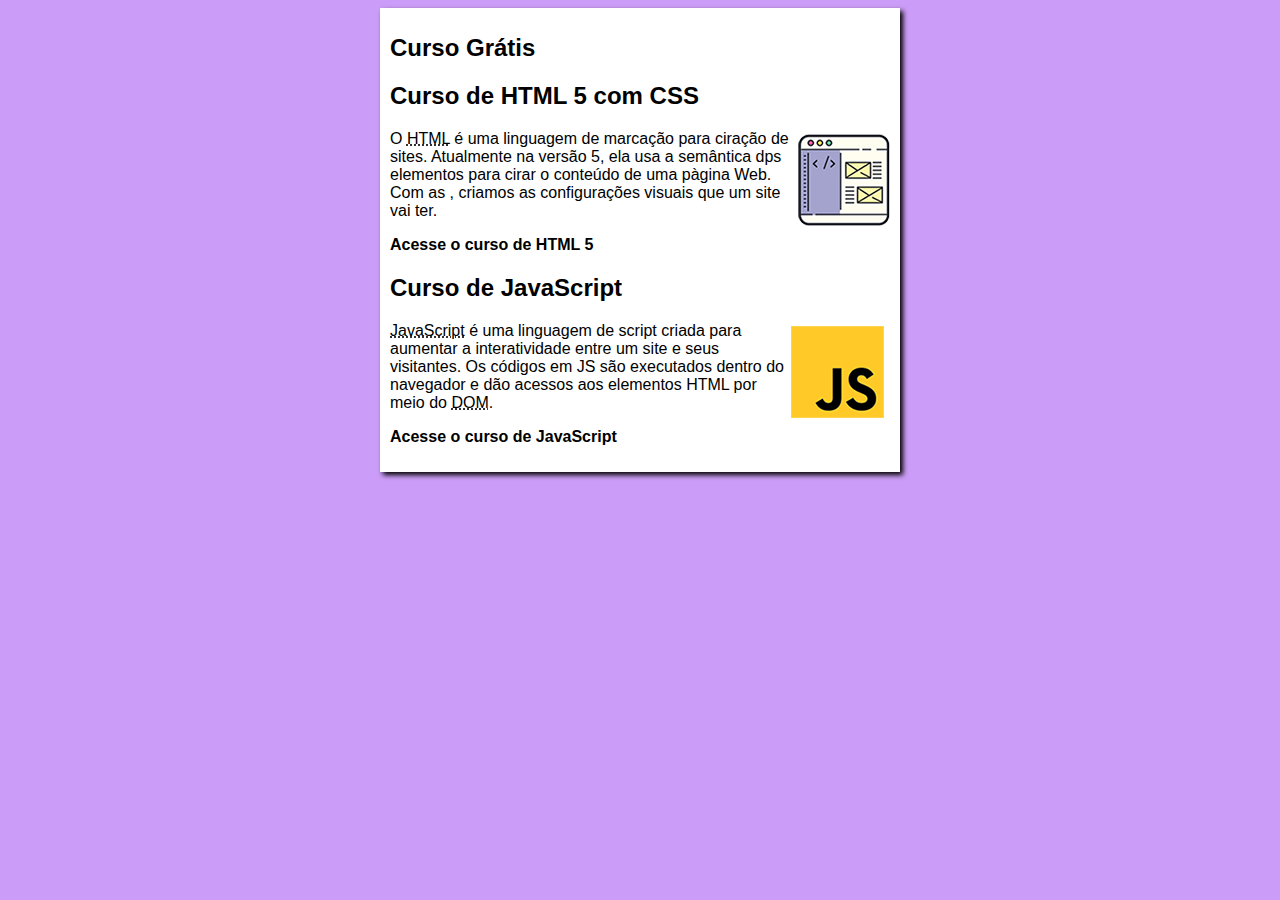
<file: index.html>
<!DOCTYPE html>
<html lang="pt-br">

<head>
    <meta charset="UTF-8">
    <meta http-equiv="X-UA-Compatible" content="IE=edge">
    <meta name="viewport" content="width=device-width, initial-scale=1.0">
    <title>Site do Curso</title>
    <link rel="stylesheet" href="estilos/style.css">
</head>

<body>
    <main>
        <header>
            
            <h1> Curso Grátis</h1>
            
        </header>
        <article>
            <h2>Curso de HTML 5 com CSS</h2>
            <img class="lado" src="imagens Site Curso/curso-html-css.png" alt="Curso HTML">
            <p>O <abbr title="HyperText Markup Language">HTML</abbr> é uma linguagem de marcação para ciração de sites.
                Atualmente na versão 5, ela usa a semântica dps elementos para cirar o conteúdo de uma pàgina Web. Com
                as <abbr Title="Cascading style Sheets"></abbr>, criamos as configurações visuais que um site vai
                ter.</p>
                <p><a href="curso-html.html">Acesse o curso de HTML 5</a></p>


        </article>
        <article>
            <h2>Curso de JavaScript</h2>
            <img class="lado" src="imagens Site Curso/curso-javascript.png" alt="Curso de JS">
            <p><abbr title="JavaScript">JavaScript</abbr> é uma linguagem de script criada para aumentar a interatividade entre um site e seus visitantes.
            Os códigos em JS são executados dentro do navegador e dão acessos aos elementos HTML por meio do <abbr title="Document Object Model">DOM</abbr>.</p>
        </article>
        
        <p><a href="curso-javascript.html">Acesse o curso de JavaScript</a></p>
    </main>

</body>

</html>
</file>
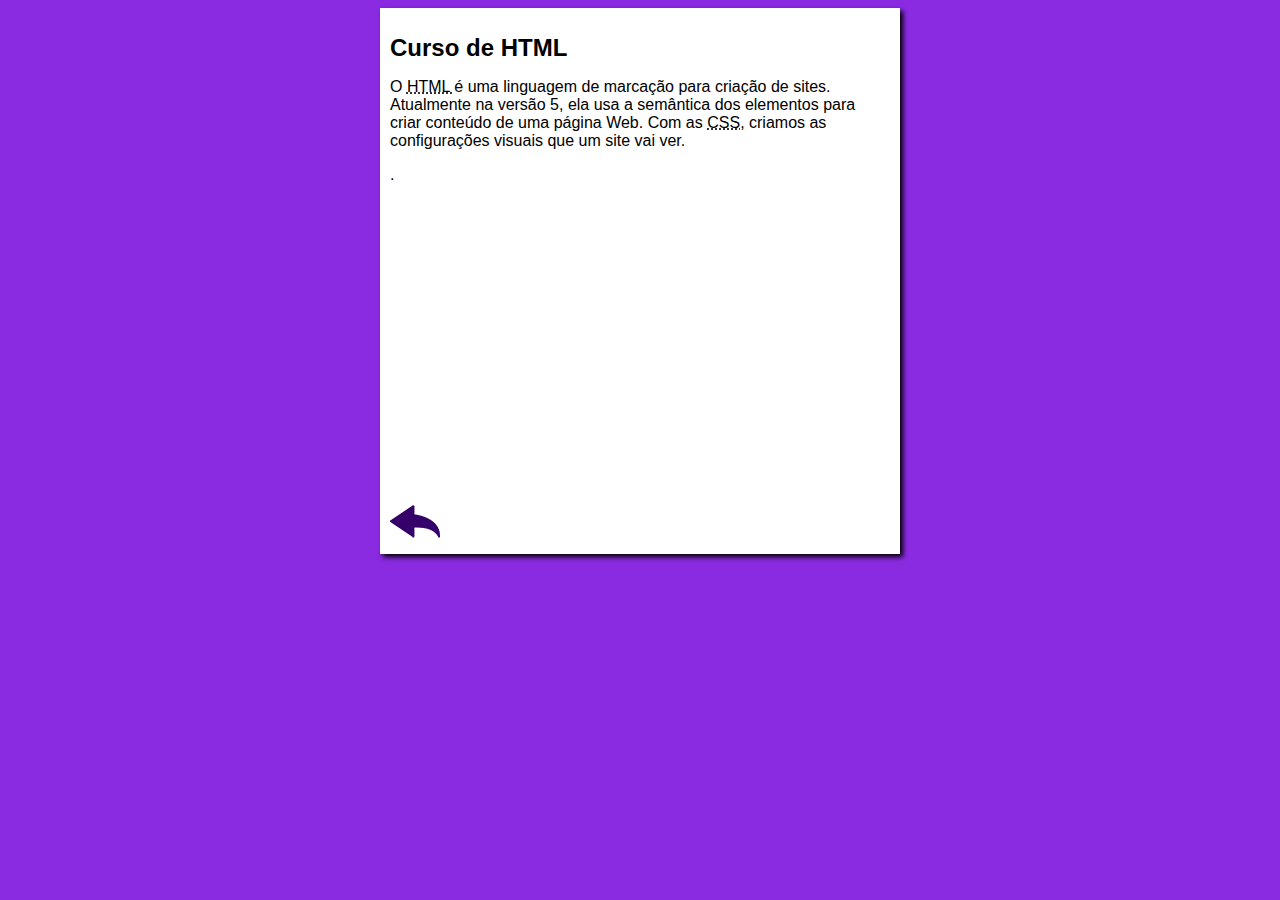
<file: curso-html.html>
<!DOCTYPE html>
<html lang="pt-br">

<head>
    <meta charset="UTF-8">
    <meta http-equiv="X-UA-Compatible" content="IE=edge">
    <meta name="viewport" content="width=device-width, initial-scale=1.0">
    <title>Curso HTML</title>
    <link rel="stylesheet" href="estilos/style-2html.css">



</head>

<body>
    <main>
        <h1>Curso de HTML</h1>
        <header>
            <article>
                <p>O <abbr title="HyperText Markup Language"> HTML </abbr> é uma linguagem de marcação para criação de
                    sites.
                    Atualmente na versão 5, ela usa a semântica dos elementos para criar conteúdo de uma página Web. Com
                    as
                    <abbr title="Cascading Style Sheets">CSS</abbr>, criamos as configurações visuais que um site vai
                    ver.
                </p>.

                <iframe width="500" height="315" src="https://www.youtube.com/embed/Ejkb_YpuHWs"
                    title="YouTube video player" frameborder="0"
                    allow="accelerometer; autoplay; clipboard-write; encrypted-media; gyroscope; picture-in-picture"
                    allowfullscreen></iframe>

                    <a href="index.html"><img src="imagens Site Curso/btn-back.png" alt="voltar"></a>





            </article>
    </main>

</body>

</html>
</file>
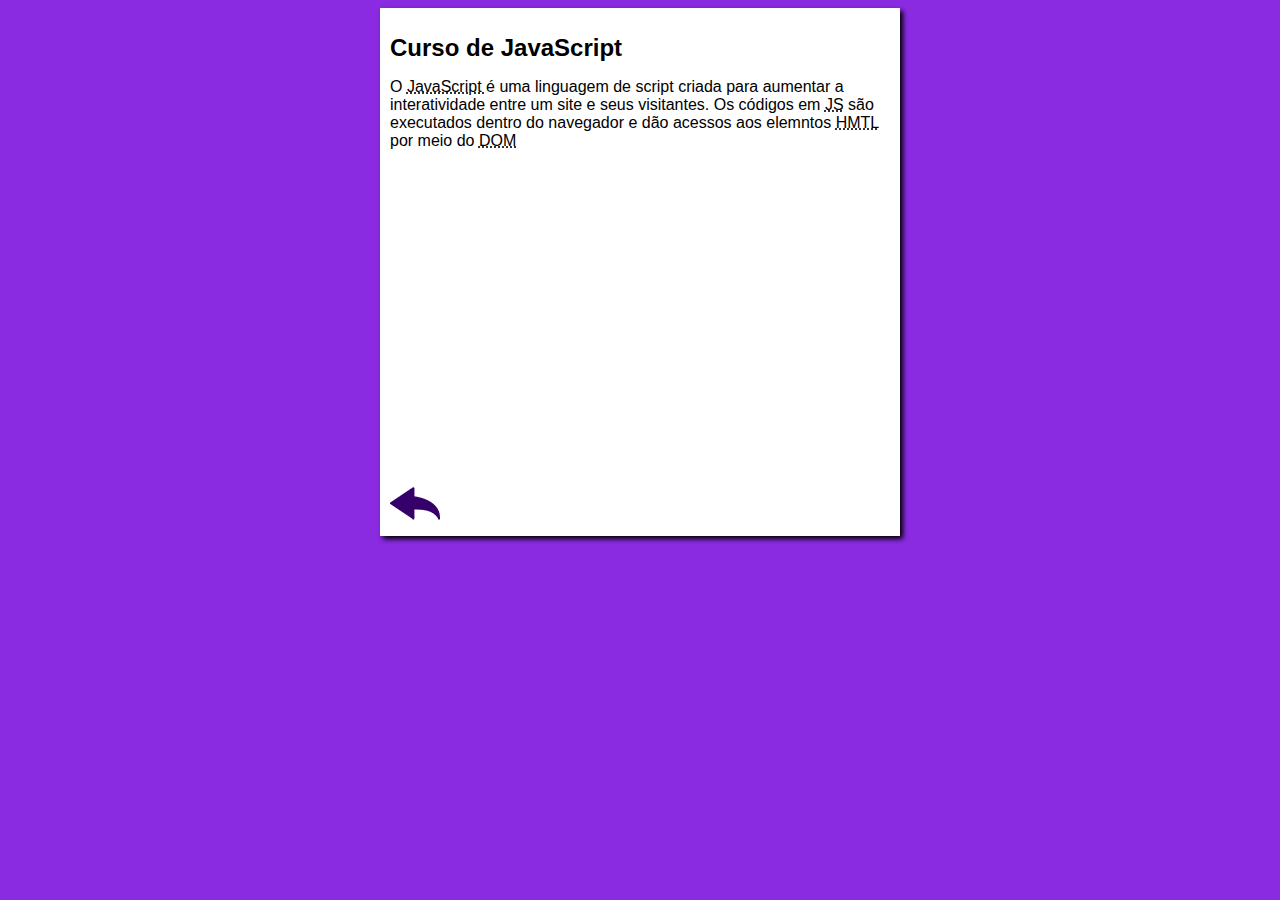
<file: curso-javascript.html>
<!DOCTYPE html>
<html lang="pt-br">

<head>
    <meta charset="UTF-8">
    <meta http-equiv="X-UA-Compatible" content="IE=edge">
    <meta name="viewport" content="width=device-width, initial-scale=1.0">
    <title>Curso JavaScript</title>
    <link rel="stylesheet" href="estilos/style-2html.css">
</head>

<body>
    <main>
        <h1>Curso de JavaScript</h1>
        <header>
            <article>
                <p>O <abbr title="HyperText Markup Language"> JavaScript </abbr> é uma linguagem de script criada para
                    aumentar a interatividade entre um site e seus visitantes. Os códigos em <abbr
                        title="Cascading Style Sheets">JS</abbr> são executados dentro do navegador e dão acessos aos
                    elemntos <abbr title="Cascading Style Sheets">HMTL</abbr> por meio do <abbr
                        title="Cascading Style Sheets">DOM</abbr>
                </p>

                <iframe width="500" height="315" src="https://www.youtube.com/embed/1-w1RfGIov4"
                    title="YouTube video player" frameborder="0"
                    allow="accelerometer; autoplay; clipboard-write; encrypted-media; gyroscope; picture-in-picture"
                    allowfullscreen></iframe>


                <a href="index.html"><img src="imagens Site Curso/btn-back.png" alt="voltar"></a>




            </article>
    </main>

</body>

</html>
</file>
<file: estilos/style.css>
* {
    font-family: Arial, Helvetica, sans-serif;
    font-size: 16px;

}
body {
    background-color: rgb(204, 157, 248);

}

main {
    background-color: white;
    width: 500px;
    margin: auto;
    padding: 10px;
    box-shadow: 3px 3px 5px rgba(0, 0, 0.473)
}

h1 {
    font-size: 1.5em;
    color: black
}

h2 {
    font-size: 1.5em;
    color: black
}

img.lado {
    float: right;
}

a {
    text-decoration: none;
    font-weight: bold;
    color: black
}

a:hover {
    text-decoration: underline;
    color: blue

}
</file>
<file: estilos/style-2html.css>
*{
    font-family: Arial, Helvetica, sans-serif;
    font-size: 16px;

}

body {
    background-color: blueviolet;

}

main {
    background-color: white;
    width: 500px;
    margin: auto;
    padding: 10px;
    box-shadow: 3px 3px 5px rgba(0, 0, 0.473)
}

h1 {
    font-size: 1.5em;
    color: black
}
</file>
